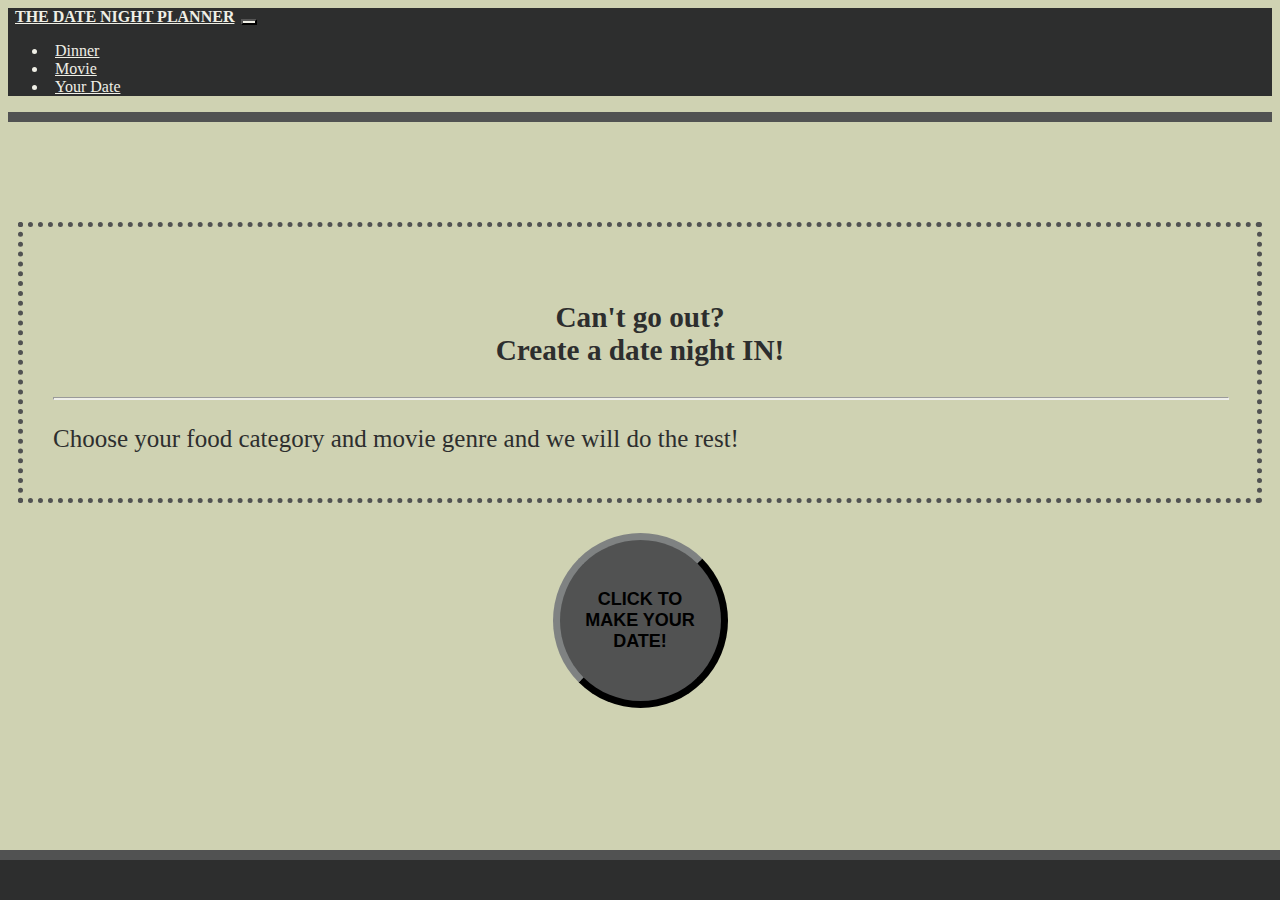
<file: index.html>
<!DOCTYPE html> <!--[if gt IE 8]><!-->
<html class="no-js">
  <!--<![endif]-->
  <head>
    <meta charset="utf-8" />
    <meta http-equiv="X-UA-Compatible" content="IE=edge" />
    <title>The Date Night Planner</title>
    <meta name="description" content="" />
    <meta name="viewport" content="width=device-width, initial-scale=1" />
    <link
      rel="stylesheet"
      href="https://stackpath.bootstrapcdn.com/bootstrap/4.1.3/css/bootstrap.min.css"
      integrity="sha384-MCw98/SFnGE8fJT3GXwEOngsV7Zt27NXFoaoApmYm81iuXoPkFOJwJ8ERdknLPMO"
      crossorigin="anonymous"
    />
    <link rel="stylesheet" href="./assets/style/style.css" />
  </head>
  <body>
    <!-- Navigation Bar -->
    <nav class="navbar navbar-expand-md navbar-custom">
      <a class="navbar-brand" href="./index.html">THE DATE NIGHT PLANNER</a>
      <button
        class="navbar-light navbar-toggler"
        type="button"
        data-toggle="collapse"
        data-target="#navbarNav"
        aria-controls="navbarNav"
        aria-expanded="false"
        aria-label="Toggle navigation"
      >
        <span class="navbar-toggler-icon"></span>
      </button>
      <div class="collapse navbar-collapse" id="navbarNav">
        <ul class="navbar-nav ml-auto">
          <li class="nav-item ml-auto">
            <a class="nav-link" href="./dinner.html">Dinner</a>
          </li>
          <li class="nav-item ml-auto">
            <a class="nav-link" href="./movie.html">Movie</a>
          </li>
          <li class="nav-item ml-auto">
            <a class="nav-link" href="./final.html">Your Date</a>
          </li>
        </ul>
      </div>
    </nav>
    <!-- White design element -->
    <div class="white-bar"></div>
    <div class="container">
      <div class="row">
        <!-- Main box on home page. -->
        <div class="col"></div>
        <div class="box col-sm">
          <h3>Can't go out? <br />Create a date night IN!</h3>
          <hr />
          <p>
            Choose your food category and movie genre and we will do the rest!
          </p>
        </div>
        <div class="col-sm"></div>
      </div>
      <div class="row">
        <div class="col-sm"></div>
        <!-- Large circle button -->
        <div class="center col-sm">
          <button
            id="titleButton"
            type="button"
            class="btn btn-secondary btn-circle btn-xl"
          >
            CLICK TO <br />MAKE YOUR<br />DATE!
          </button>
        </div>
        <div class="col-sm"></div>
      </div>
    </div>
    <!-- Footer -->
    <div class="footer">
      <div class="white-bar"></div>
      <p></p>
    </div>
    <script
      src="https://code.jquery.com/jquery-3.5.1.min.js"
      integrity="sha256-9/aliU8dGd2tb6OSsuzixeV4y/faTqgFtohetphbbj0="
      crossorigin="anonymous"
    ></script>
    <script
      src="https://cdnjs.cloudflare.com/ajax/libs/popper.js/1.14.3/umd/popper.min.js"
      integrity="sha384-ZMP7rVo3mIykV+2+9J3UJ46jBk0WLaUAdn689aCwoqbBJiSnjAK/l8WvCWPIPm49"
      crossorigin="anonymous"
    ></script>
    <script
      src="https://stackpath.bootstrapcdn.com/bootstrap/4.1.3/js/bootstrap.min.js"
      integrity="sha384-ChfqqxuZUCnJSK3+MXmPNIyE6ZbWh2IMqE241rYiqJxyMiZ6OW/JmZQ5stwEULTy"
      crossorigin="anonymous"
    ></script>
    <script src="./assets/script/dinner.js" async defer></script>
    <script src="./assets/script/script.js" async defer></script>
  </body>
</html>
</file>
<file: assets/style/style.css>
/* <!--- lime green #CFD2B2 / 
    pastel green #CFD2B2 / 
    bright pink #515252 / 
    dark pink #2D2E2E / ---> */
    body {
      background-color: #CFD2B2;
    }
    /* Headers */
    h1 {
      color: #EFEFE6;
    }
    h2 {
      color: #2D2E2E;
      font-weight: bold;
      padding: 15px;
    }
    h3 {
      text-align: center;
      padding-top: 15px;
      font-weight: bold;
    }
    h5 {
      background-color: #2D2E2E;
      color: #EFEFE6;
      padding-right: 20px;
      padding-left: 20px;
      text-align: center;
      border: 4px solid #CFD2B2;
      padding-top: 10px;
      padding-bottom: 10px;
      margin-top: 10px;
      width: 100%;
    }
    h6 {
      border-bottom: 1px solid #CFD2B2;
      padding-bottom: 5px;
      text-transform: uppercase;
      color: #2D2E2E;
    }
    
    a {
      color: #2D2E2E;
      margin-left: 5px;
      padding-left: 2px;
      padding-right: 3px;
    }
    /* Navigation Bar */
    .navbar {
      background-color: #2D2E2E;
      color: #EFEFE6;
    }
    .navbar-custom {
      color: #EFEFE6;
    }
    .navbar-brand {
      color: #EFEFE6;
      font-weight: bold;
    }
    .nav-link {
      color: #EFEFE6;
    }
    
    .navbar-toggler {
      background-color: #EFEFE6;
    }
    a:hover {
      color: #CFD2B2;
    }
    .white-bar {
      background-color: #515252;
      width: 100%;
      height: 10px;
    }
    /* Index.html Box */
    .box.col-sm {
      margin-top: 100px;
      margin-bottom: 30px;
      margin-right: 10px;
      margin-left: 10px;
      border: dotted;
      border-width: 5px;
      border-color: #515252;
      color: #2D2E2E;
      background-color: #CFD2B2;
      font-size: 25px;
      min-width: 380px;
    }
    /* Large circle button */
    .btn-circle.btn-xl {
      align-content: center;
      width: 175px;
      height: 175px;
      padding: 10px 16px;
      border-radius: 175px;
      border-color: #2D2E2E;
      border-width: 7px;
      font-size: 18px;
      font-weight: bold;
      text-align: center;
      background-color: #515252;
      margin-bottom: 75px;
    }
    /* Button with rounded edges */
    .btn-long.btn-xl {
      width: 200px;
      height: 50px;
      margin-top: 20px;
      margin-bottom: 100px;
      border-radius: 40px;
      border-color: #2D2E2E;
      border-width: 4px;
      font-size: 18px;
      font-weight: bold;
      text-align: center;
      background-color: #515252;
    }
    #returnButton {
      width: 200px;
      height: 50px;
      margin-top: 20px;
      margin-bottom: 100px;
      border-radius: 40px;
      border-color: #2D2E2E;
      border-width: 4px;
      font-size: 18px;
      font-weight: bold;
      text-align: center;
      background-color: #515252;
    }
    .submit-button {
      justify-content: center;
      align-items: center;
      width: 150px;
      height: 37.5px;
      margin-top: 10px;
      margin-bottom: 10px;
      border-radius: 30px;
      border-color: #2D2E2E;
      border-width: 3px;
      font-size: 14px;
      font-weight: bold;
      text-align: center;
      color: #EFEFE6;
      background-color: #515252;
    }
    /* Style element for top of final page box */
    .btn-bump.btn-xl {
      cursor: not-allowed;
      pointer-events: none;
      align-content: center;
      margin-top: 30px;
      margin-bottom: -15px;
      width: 30px;
      height: 30px;
      border-radius: 40px;
      border-color: #2D2E2E;
      font-size: 18px;
      font-weight: bold;
      text-align: center;
      background-color: #515252;
    }
    
    .center {
      display: flex;
      justify-content: center;
      align-items: center;
    }
    /* box for dinner and movie pages */
    .box {
      padding-top: 30px;
      padding-bottom: 20px;
      padding-left: 30px;
      padding-right: 30px;
      margin-top: 10px;
      margin-bottom: 10px;
      margin-left: auto;
      margin-right: auto;
      border: dotted;
      border-width: 5px;
      outline-color: #515252;
      color: #2D2E2E;
      background-color: #CFD2B2;
      font-size: 18px;
    }
    /* circle button for dinner and movie pages */
    .btn-circle-dn-mv.btn-xl {
      align-content: center;
      width: 175px;
      height: 175px;
      padding: 10px 16px;
      border-radius: 175px;
      border-color: #2D2E2E;
      border-width: 7px;
      font-size: 18px;
      font-weight: bold;
      text-align: center;
      background-color: #515252;
    }
    /* Dividing line inside box */
    hr {
      width: 100%;
      height: 1px;
      margin-left: auto;
      margin-right: auto;
      background-color: #EFEFE6;
    }
    .footer {
      position: fixed;
      left: 0;
      margin-top: 10px;
      bottom: 0;
      width: 100%;
      height: 50px;
      background-color: #2D2E2E;
      color: #EFEFE6;
      text-align: center;
    }
    .final-box {
      width: 500px;
      min-height: 200px;
      padding: 10px 16px;
      margin-left: 5px;
      margin-right: 5px;
      border: solid;
      border-color: #515252;
      border-width: 12px;
      background-color: #EFEFE6;
    }
    .final-box h2 {
      font-size: 30px;
      font-weight: bold;
      text-align: center;
    }
    .card {
      height: 400px;
    }
    .hide {
      display: none;
    }
    .form-control:focus {
      border-color: #2D2E2E;
      box-shadow: 0px 1px 1px rgba(0, 0, 0, 0.075) inset, 0px 0px 8px #2D2E2E;
    }
    
    .form-control :active {
      color: #2D2E2E;
    }
</file>
